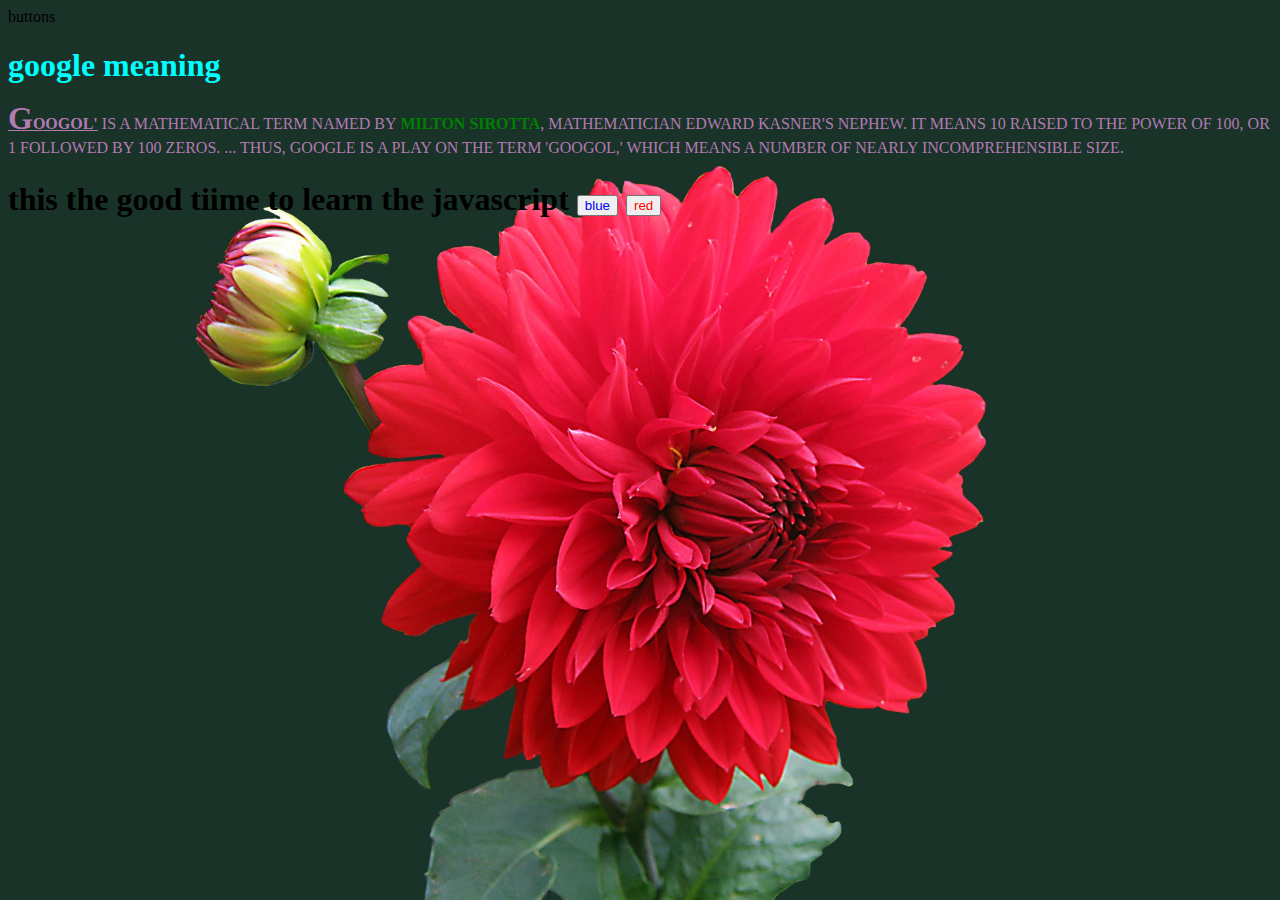
<file: html_and_css_project/frist project/index.html>
<html>
   <head>
      <title>now its CSS time</title>
      <link rel="stylesheet" href="style.css">
   </head>
   <body>
      <noscript>
         <h1>this website need javascript to function properly</h1>
      </noscript>
      <!-- /form starts -->
      <div class="center">
         <span>buttons</span>
      </div>
      <h1 id="mean">google meaning</h1>
      <p id="google"><strong id="strong">Googol'</strong> is a mathematical term named by<strong id="milton"> Milton Sirotta</strong>, mathematician Edward Kasner's nephew. It means 10 raised to the power of 100, or 1 followed by 100 zeros. ... Thus, Google is a play on the term 'Googol,' which means a number of nearly incomprehensible size.</p>
      <P id="caal"></P>
      <p id="moto"></p>
      <script src="HOME.js" type="text/javascript">
      </script> 
      <button type="button" id="blue" onclick="changecolours()">blue </button>
      <button type="button" id="red" onclick="changered()">red</button>
   </body>
</html>
</file>
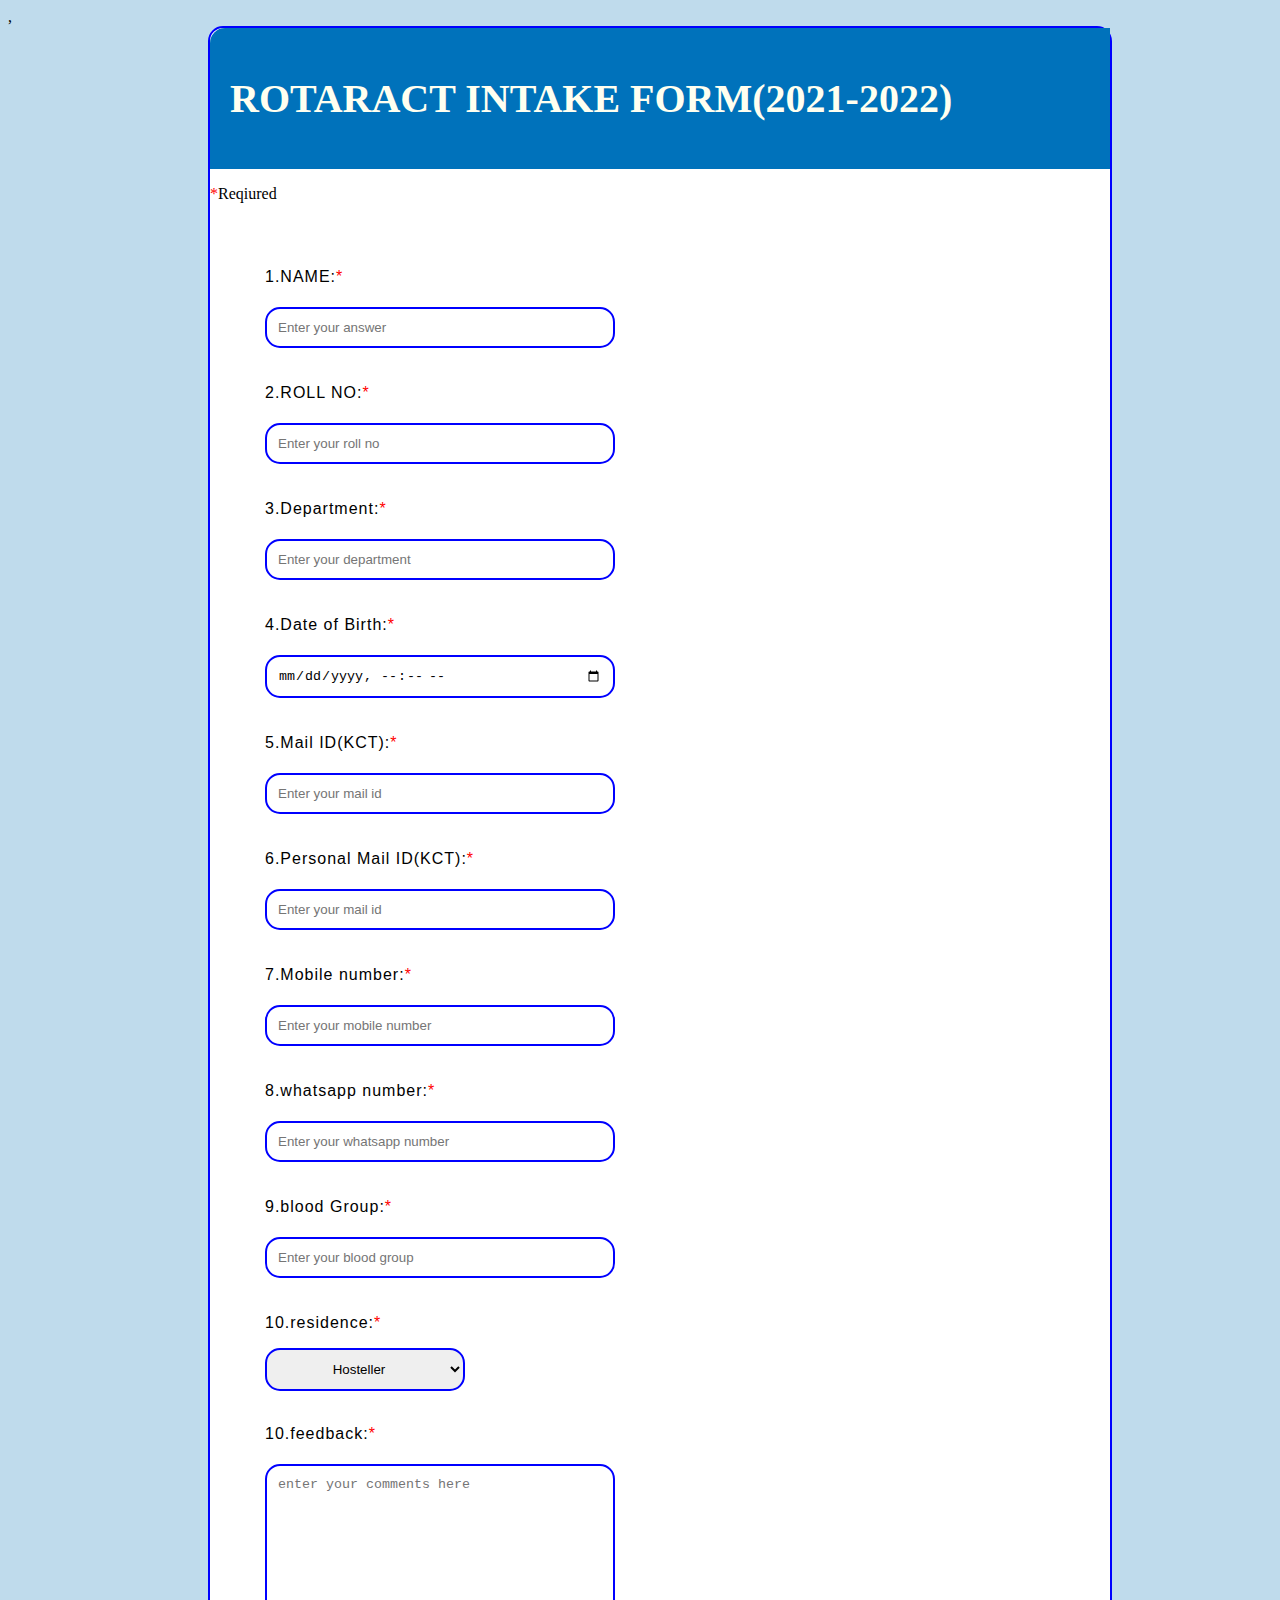
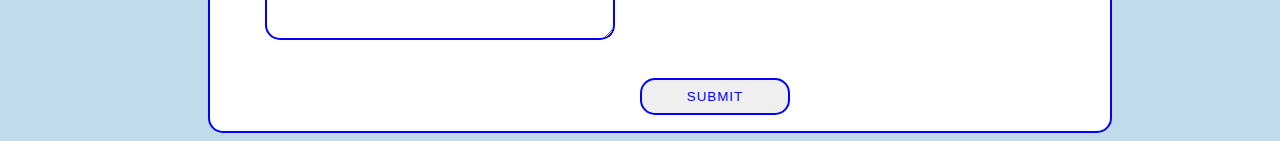
<file: html_and_css_project/fivth project/microsoft form.html>
<html lang="en">
<head>
    <meta charset="UTF-8">
    ,<link rel="stylesheet" href="sixcss.css">
    <meta http-equiv="X-UA-Compatible" content="IE=edge">
    <meta name="viewport" content="width=device-width, initial-scale=1.0">
    <title>Document</title>
</head>
<body>
 <div class="msform" style="border: 2px solid blue;margin-left:200px;width:900px;border-radius: 15px 15px;">
    <div class="header">
        <h1>ROTARACT INTAKE FORM(2021-2022)</h1>
    </div>
    <p><span style="color:red;">*</span>Reqiured </p>
    <div class="content">
        <form method="post" >
           <p>1.NAME:<span style="color:red;">*<br></p>
           <input class="box" type="text" placeholder="Enter your answer" required="please fill the form" name="NAME">
           <p>2.ROLL NO:<span style="color:red;">*<br></p>
           <input class="box"  type="text" placeholder="Enter your roll no" required="please fill the form" name="roll_no">
           <p>3.Department:<span style="color:red;">*<br></p>
            <input class="box"  type="text" placeholder="Enter your department" required="please fill the form" name="department">
            <p>4.Date of Birth:<span style="color:red;">*<br></p>
            <input  class="box"  type="datetime-local" placeholder="Enter your answer" required="please fill the form" name="DOB">
            <p>5.Mail ID(KCT):<span style="color:red;">*<br></p>
            <input class="box" type="email" placeholder="Enter your mail id" required="please fill the form" name="mail">
            <p>6.Personal Mail ID(KCT):<span style="color:red;">*<br></p>
            <input class="box" type="email" placeholder="Enter your mail id" required="please fill the form" name="mail">
            <p>7.Mobile number:<span style="color:red;">*<br></p>
            <input class="box"  type="text" placeholder="Enter your mobile number" required="please fill the form" name="mobile_number">
            <p>8.whatsapp number:<span style="color:red;">*<br></p>
            <input  class="box"  type="text" placeholder="Enter your whatsapp number" required="please fill the form" name="number">
            <p>9.blood Group:<span style="color:red;">*<br></p>
            <input class="box"type="text" placeholder="Enter your blood group" required="please fill the form" name="blood_group">
            <p>10.residence:<span style="color:red;">*<br></p>
            <select name="residence" id="residence">
                <option value="Hosteller">Hosteller</option> 
                <option value="Dya scholar">Day scholar</option>
            </select><br><br>
            <p>10.feedback:<span style="color:red;">*<br></p>
                <textarea class="box" name="comment" cols="35" rows="10"placeholder="enter your comments here"></textarea><br><br>
            <input type="submit" class="sub" placeholder="submit">
           
            


        </form>
    </div>
    <div class="footer"></div>
 </div>

</body>
</html>
</file>
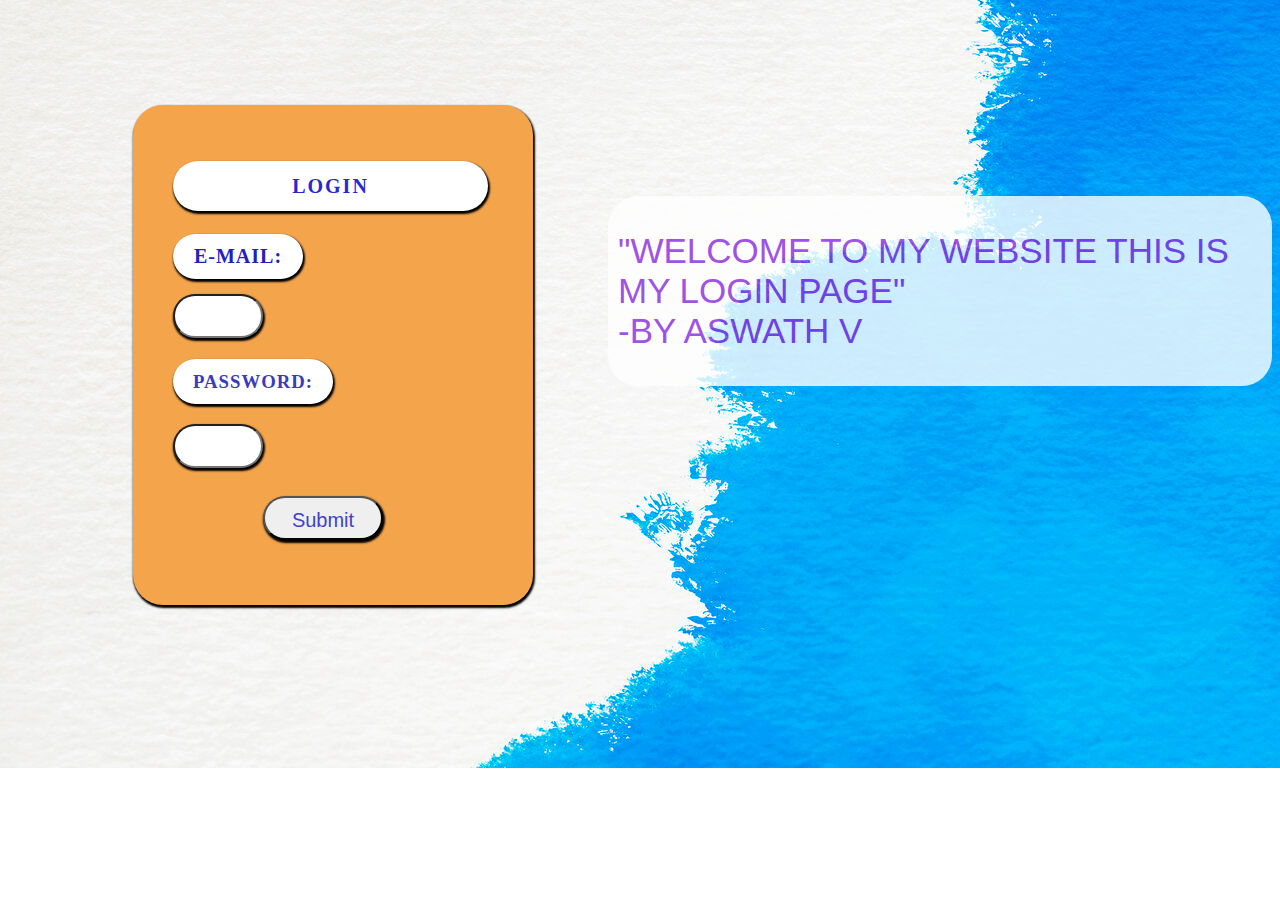
<file: html_and_css_project/fourth project/goodlog.html>
<html lang="en">
<head>
    <link rel="stylesheet" href="logincss.css">
    <meta charset="UTF-8">
    <meta http-equiv="X-UA-Compatible" content="IE=edge">
    <meta name="viewport" content="width=device-width, initial-scale=1.0">
    <title>Document</title>
</head>
<body>
    <form class="form">
        <div class="login">
            <p id="para">
                <strong id="log">LOGIN</strong><br><br>
                <strong id="email">E-MAIL:</strong><br>
                <input id="user" type="text" name="username" required="E-MAIL" ><br>
                <h3 id="pass">PASSWORD:</h3><br>
                <input id="password" type="password" name="password" required="password" >
                <br><br>
                <input id="submit" type="submit" name="submit" placeholder="submit" >
            </p>
        </div>
    </form>
    <div class="content">
        <p> "WELCOME TO MY WEBSITE THIS IS MY LOGIN PAGE"<br>-BY ASWATH V</p>
    </div>
</body>
</html>
</file>
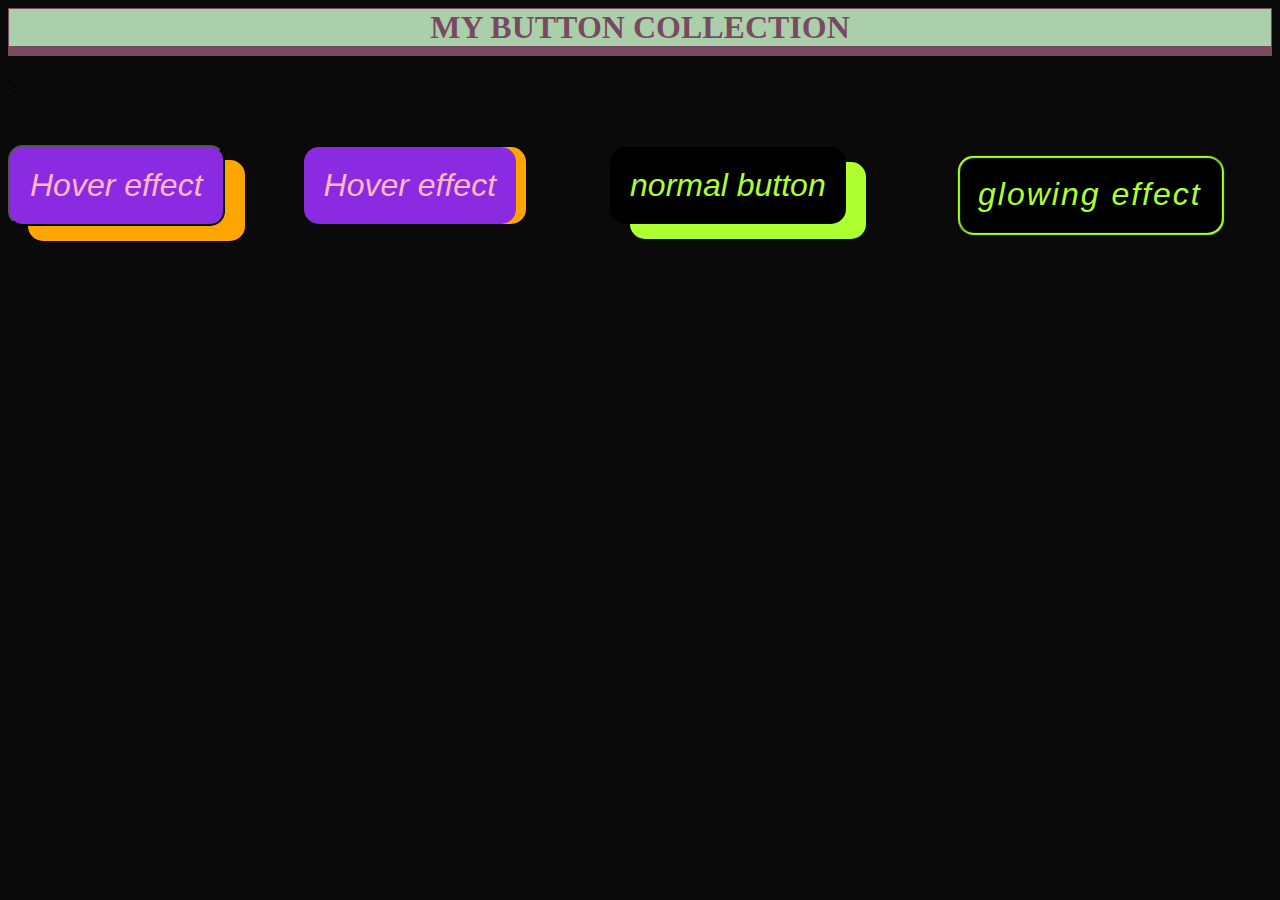
<file: html_and_css_project/second project/button_collection.html>
<html lang="en">
<head>
    <link rel="stylesheet" href="cssstyle.css" >
    <meta charset="UTF-8">
    <meta http-equiv="X-UA-Compatible" content="IE=edge">
    <meta name="viewport" content="width=device-width, initial-scale=1.0">
    <title>Document</title>
</head>
<body>
    <h1 id="button_collection">MY BUTTON COLLECTION</h1>> 
    <div class="container">
        <button class="btn">Hover effect</button>
        <button class="btn1">Hover effect</button>
        <button class="btn2">normal button</button>
        <button class="btn3">glowing effect</button>
    </div>

</body>
</html>
</file>
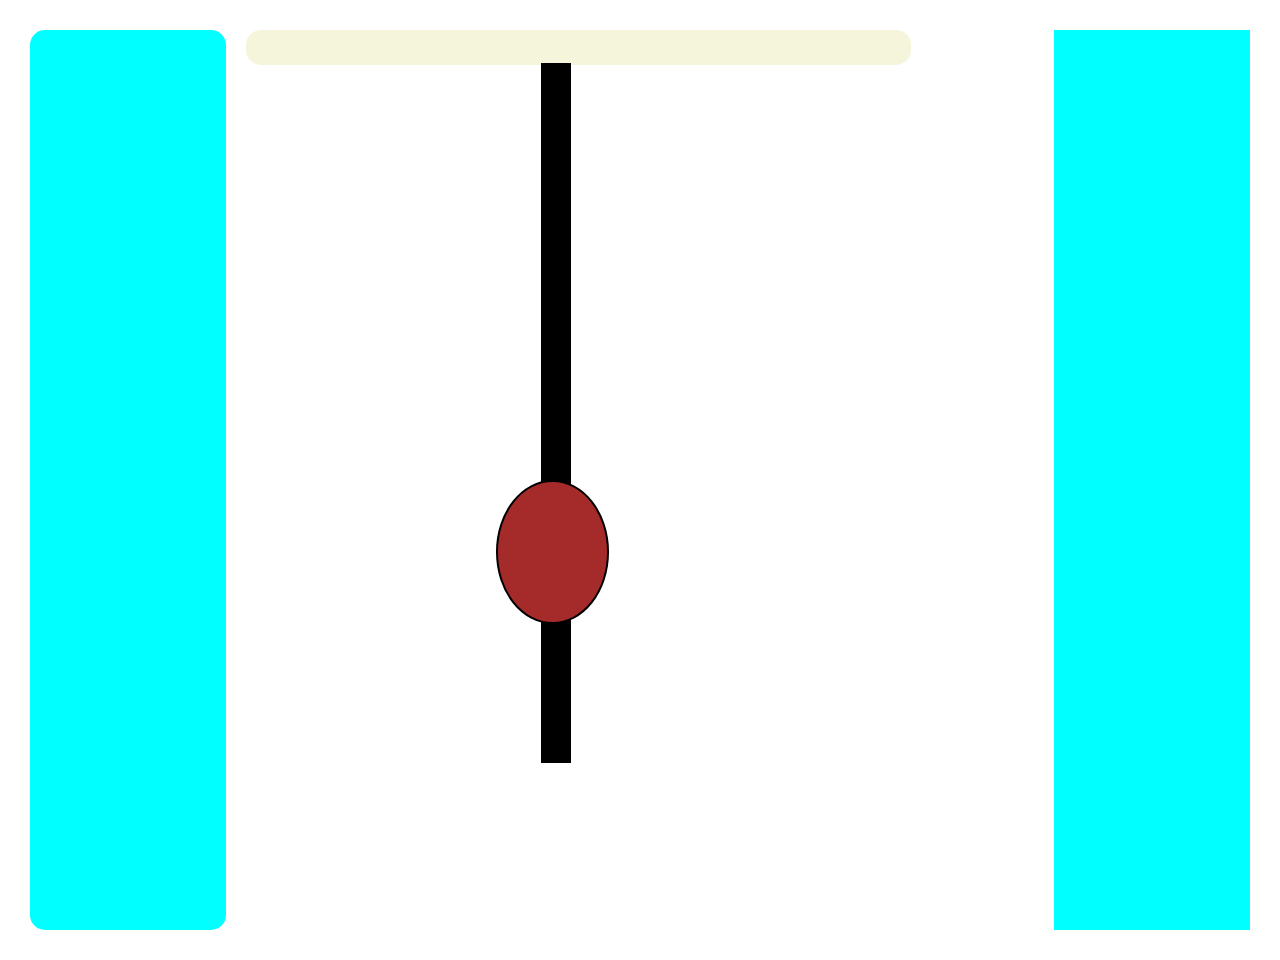
<file: html_and_css_project/seventh_project/pendulum_clock.html>
<!DOCTYPE html>
<html lang="en">
<head>
    <meta charset="UTF-8">
    <meta http-equiv="X-UA-Compatible" content="IE=edge">
    <meta name="viewport" content="width=device-width, initial-scale=1.0">
    <title>css animation</title>
    <link rel="stylesheet" href="animation.css">
</head>
<body>
    <div class="container">
        <div class="wall1"></div>
        <div class="wall2" style="order:4;"></div>
        <div class="stand"></div>
        <div class="stick">stick</div>
        <div class="ball"></div>
    </div>
</body>
</html>
</file>
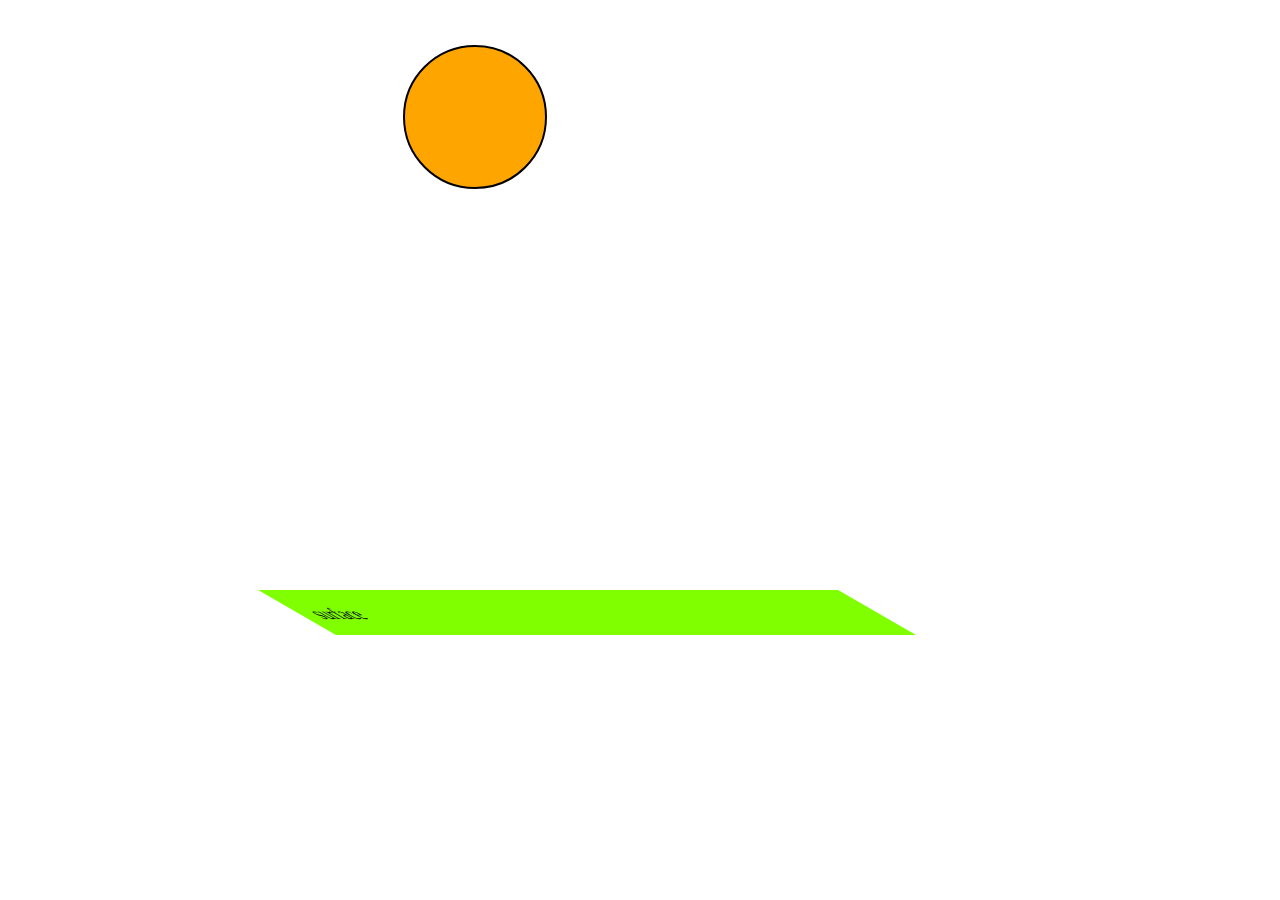
<file: html_and_css_project/sixth project/ball.html>
<!DOCTYPE html>
<html lang="en">
<head>
    <meta charset="UTF-8">
    <meta http-equiv="X-UA-Compatible" content="IE=edge">
    <meta name="viewport" content="width=device-width, initial-scale=1.0">
    <title>bounching ball</title>
    <link rel="stylesheet" href="balls.css">
</head>
<body>
    <div class="container">
        <div class="ball">
        </div>
        <div class="surface">surface</div>
    </div>
</body>
</html>
</file>
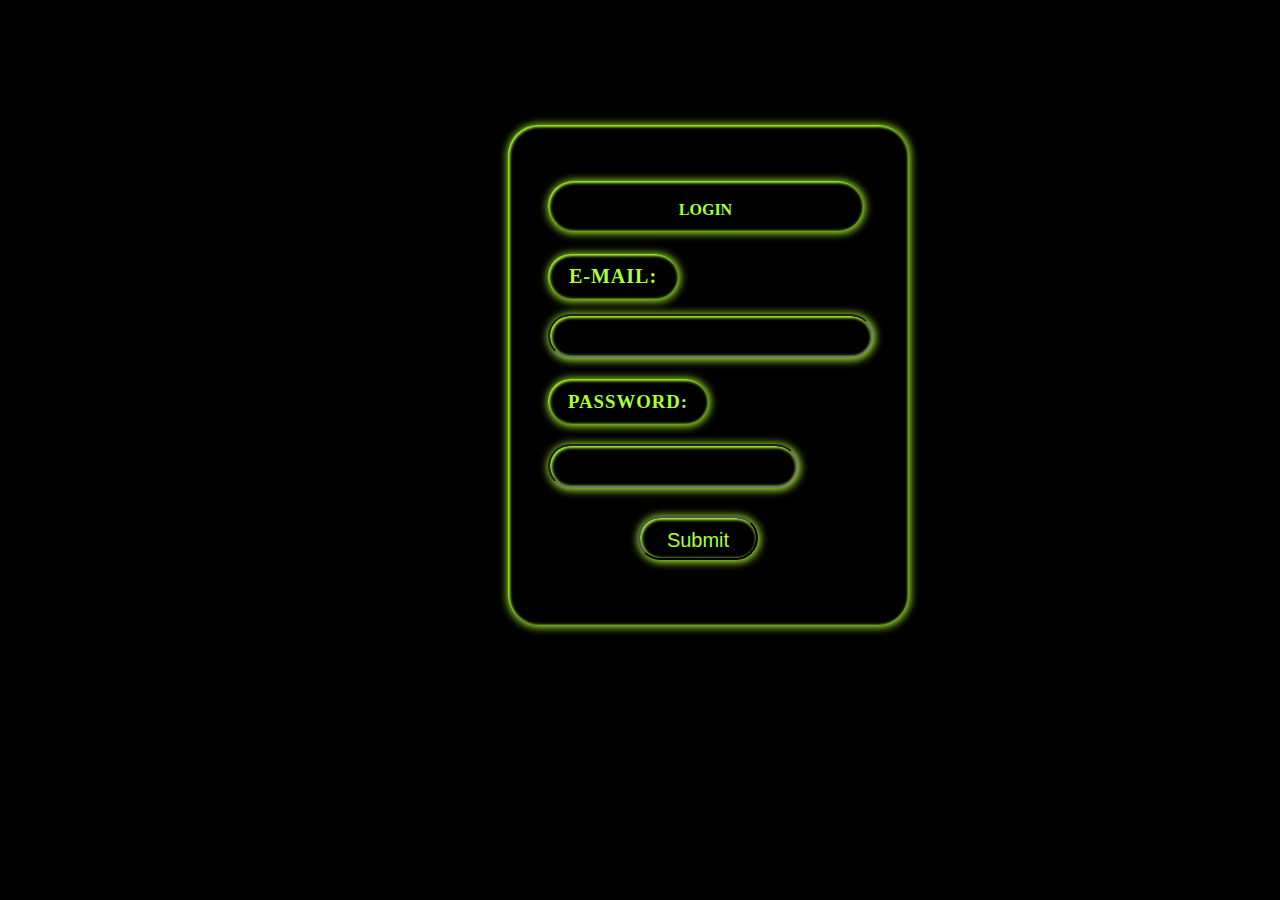
<file: html_and_css_project/third project/login box.html>
<html lang="en">
<head>
    <link rel="stylesheet" href="logincss.css">
    <meta charset="UTF-8">
    <meta http-equiv="X-UA-Compatible" content="IE=edge">
    <meta name="viewport" content="width=device-width, initial-scale=1.0">
    <title>Document</title>
</head>
<body>
    <form class="form">
        <div class="login">
            <p id="para">
                <strong id="log">LOGIN</strong><br><br>
                <strong id="email">E-MAIL:</strong><br>
                <input id="user" type="text" name="username" ><br>
                <h3 id="pass">PASSWORD:</h3><br>
                <input id="password" type="password" name="password"  >
                <br><br>
                <input id="submit" type="submit" name="submit" placeholder="submit">
            </p>
        </div>
    </form>
</body>
</html>
</file>
<file: html_and_css_project/frist project/style.css>
body{
   background-image: url("rose.jpg");
   background-size:cover;
   background-repeat: no-repeat;
}
#google::first-letter{
   font-size: 2em;
}
#google{
   text-transform:uppercase;
}
#strong{
   text-decoration:underline;
}
p{
   line-height: 1.5em;
   color:rgb(179, 122, 179);
}
#milton{
   color:green;
}
#milton:hover{
   color: rgb(17, 17, 150);
}
#milton:focus{
   color: green;
}
#caal{
   color:crimson
}
#blue{
   color: blue;
}
#red{
   color:red;
}
#mean{
   color: cyan;
}
.centre{
   margin-left:200px;
   padding: 50px;
   border:5px;
   color:blue;
}
</file>
<file: html_and_css_project/fivth project/sixcss.css>
.header{
    font-size: 20px;
    color: ivory;
    padding:20px;
    width:860px;
    display:inline-block;
    background-color:#0072bb;
    border-radius: 15px 0px 0px 0px;
}
body{
    background-color:#bfdbec;
}
.msform{
    background-color: white;
}

.content{
     margin-top:65px;
     margin-left:55px;
     font-family:sans-serif;
     background-color: white;
     font-weight:700px;
     font-size:2opx;
     letter-spacing: 1px;
   
}
#residence{
    width:200px;
    border-radius:15px 15px;
    border:2px solid blue;
    padding:11px;
    text-align: center;
}
#residence:hover{
    border:2px solid rgb(11, 233, 48);
    transition: 1s;
}
.box{
    border-radius: 15px 15px;
    border:2px solid blue;
    margin-top:5px;
    margin-bottom:20px;
    padding:11px;
    width:350px;
}
.box:hover{
    border:2px solid rgb(11, 233, 48);
    transition: 1s;
}
.sub{
    padding:9px;
    border-radius:15px 15px;
    width:150px;
    margin-left:375px;
    border:2px solid blue;
    text-transform: uppercase;
    letter-spacing: 1px;
    color:blue
}
.sub:hover{
    border:2px solid rgb(11, 233, 48);
    transition: 1s;
}
</file>
<file: html_and_css_project/fourth project/logincss.css>
body{
    background-color:white;
    background-image: url("back.jpg");
    background-repeat: no-repeat;
    opacity:1;
}
.login{
    padding:100px;
    background-color:#f4a44b;
    display:inline-block;
    width:200px;
    height:300px;
    border-radius: 30px 30px ;
    box-shadow:1px 2px 2px 1px black;
}



.form{
    margin-top:80px;
    margin-left:100px;
    align-items:center;
    padding: 25px;
}
#log{
    padding:20px;
    box-shadow:1px 2px 2px 1px black;
    color:rgb(40, 40, 209);
    font-size:20px;
    letter-spacing:2px;
    text-shadow: 2px white;
    display: inline-block;
    margin:-60px -360px -60px -60px ;
    width:275px;
    height:10px;
    line-height: 10px;
    text-align: center;
    border-radius:30px 30px;
    background-color: white;
}
#email{
    padding:20px;
    font-size:20px;
    box-shadow:1px 2px 2px 1px black;
    color:rgb(33, 33, 192);
    background-color: white;
    text-shadow: 2px white;
    display: inline-block;
    letter-spacing:1px;
    margin:-5px 15px  25px -60px ;
    width:90px;
    height:5px;
    text-align: center;
    line-height:5px;
    border-radius:30px 30px;
}
#user{
    padding:20px;
    font-size:20px;
    box-shadow:1px 2px 2px 1px black;
    color:rgb(57, 57, 223);
    text-shadow: 2px white;
    display: inline-block;
    margin:-10px 15px  25px -60px ;
    width:90px;
    height:10px;
    text-align: center;
    border-radius:30px 30px;
}
#pass{
    padding:20px;
    box-shadow:1px 2px 2px 1px black;
    color:rgb(59, 59, 192);
    background-color: white;
    text-shadow: 2px white;
    display: inline-block;
    letter-spacing:1px;
    margin:-20px 15px  25px -60px ;
    width:120px;
    height:5px;
    text-align: center;
    line-height:5px;
    border-radius:30px 30px;
}
#password{
    padding:20px;
    box-shadow:1px 2px 2px 1px black;
    color:rgb(43, 43, 199);
    text-shadow: 2px white;
    display: inline-block;
    margin:-5px 15px  25px -60px ;
    width:90px;
    height:10px;
    font-size:30px;
    text-align: center;
    border-radius:30px 30px;
    line-height: 10px;
}
#submit{
    padding:20px;
    box-shadow:1px 2px 2px 1px black;
    color:rgb(65, 65, 206);
    text-shadow: 2px white;
    display: inline-block;
    margin:-15px 15px  20px 30px ;
    font-size:20px;
    width:120px;
    height:5px;
    text-align: center;
    line-height:5px;
    border-radius:30px 30px;
}
.content{
    margin-top:-450px;
    padding-left:10px;
    margin-left:600px;
    font-size:35px;
    font-family: Arial, Helvetica, sans-serif;
    color:blueviolet;
    text-shadow:2px 2px 2px 2px blueviolet;
    display:inline-block;
    background-color:white;
    opacity: 0.8;
    border-radius:30px 30px;
    overflow:hidden;
}
#submit:hover{
    text-shadow: 1px 1px 2px rgb(158, 158, 231), -1px -1px 2px rgb(158, 158, 231);
    box-shadow:0px 5px 50px 0px rgb(158, 158, 231), 0px 5px 50px 0px rgb(158, 158, 231),
    0px 5px 50px 0px rgb(158, 158, 231), 0px 5px 50px 0px rgb(158, 158, 231); 
    border:5px rgb(158, 158, 231);
    color: black;
    transition: 2s;
}
#user:hover{
    width:325px;
    transition:1s;
}
#password:hover{
    width:325px;
    transition:1s;
}
</file>
<file: html_and_css_project/second project/cssstyle.css>
body{
    background-color: rgb(10, 10, 10);
}
#button_collection{
    background-color: rgb(171, 207, 171);
    text-align: center;
    border-width:thin thin 10px thin ;
    border-style: solid;
    color: rgba(94, 3, 59, 0.658);
}
.btn{
    margin-top:50px;
    padding: 20px;
    border-radius: 15px 15px;
    border: 2px 2px ;
    font-size:2em;
    font-style: italic;
    background-color: blueviolet;
    box-shadow: 20px 15px  orange;
    text-shadow: 5px orange;
    color:lightpink;
}
.btn:hover{
    color:orange;
    background-color: green;
    transition:1s;
}
.btn1{
    margin-left:75px;
    margin-top:50px;
    padding: 20px;
    border-radius: 15px 15px;
    border:rgb(250, 77, 8);
    font-size:2em;
    font-style: italic;
    background-color: blueviolet;
    box-shadow:10px 0px 0 0 orange;
    color: lightpink;
}
.btn1:hover{
    color:orange;
    transition:1s;
}
.btn2{
    margin-left:90px;
    margin-top:50px;
    padding: 20px;
    border-radius: 15px 15px;
    border:black;
    font-size:2em;
    font-style: italic;
    background-color:black;
    box-shadow:20px 15px greenyellow ;
    color:greenyellow;
}
.btn3{
    margin-top:-70px;
    margin-left:950px;
    padding:20px;
    font-style: italic;
    font-size: 2em;
    letter-spacing:2px;
    display:flex;
    background-color:black;
    border-radius: 15px 15px;
    border:3px greenyellow;
    box-shadow:1px 1px 1px 1px greenyellow,inset 1px 1px 1px 1px greenyellow ; 
    color: greenyellow;
    transition:1s;
}
.btn3:hover{
    text-shadow: 1px 1px 2px greenyellow, -1px -1px 2px greenyellow;
    box-shadow:0px 5px 50px 0px greenyellow inset, 0px 5px 50px 0px greenyellow,
    0px 5px 50px 0px greenyellow inset, 0px 5px 50px 0px greenyellow; 
    border:5px greenyellow;
    transition: 2s;
}
</file>
<file: html_and_css_project/seventh_project/animation.css>
*{
    margin: 0px;
    padding: 0px;
}
.container{
    display: flex;
    flex-direction: row;
    margin:10px;
    padding:20px;
    justify-content: space-around;
    animation: color 5s infinite alternate;

}
@keyframes color{
    100%{
        background-color: darkgray;

    }
    20%{
        background-color: white;
    }
    75%{
        background-color: white;
    }
   
   0%{
    background-color:darkgrey;
   }
}
.wall1{
    background-color: aqua;
    margin-left:0px;
    width:250px;
    height:100vh;
    border-radius: 15px 15px;
}
.wall2{
    background-color: aqua;
    margin-left:0px;
    width:250px;
    height:100vh;
    
}
.stand{
    height: 35px;
    width:850px;
    background-color: beige;
    text-align: center;
    margin-left: 20px;
    border-radius: 15px 15px;
}
.stick{
    margin-top: 200px;
    background-color: black;
    position: relative;
    left:-370px;
    top:-167px;
    transform:scaleY(40px);
    animation: move 5s  infinite alternate ;
    transform-origin: top;
    transform-box: fill;
    transition-delay: 2s;
}
@keyframes move{
    0%{
        transform: skewX(48deg); 
        transition: 2s;

    }
    100%{
        transform: skewX(-43deg);
        transition: 2s;
    }

}

.ball{
    margin-top: 200px;
    position: relative;
    left:-445px;
    top:250px;
    background-color: brown;
    height:140px;
    width: 140px;
    border: 2px solid black;
    align-content: center;
    border-radius: 50%;
    animation: bal 5s infinite alternate;
}
@keyframes bal{
    0%{
        transform: translateX(470px); 
        transition: 1s;
        background-color:darkgrey;
    }
    100%{
        transform: translateX(-400px);
        transition: 1s;
        background-color: darkgray;
    }
    20%{
        background-color: white;
    }
    75%{
        background-color: white;
    }

}
</file>
<file: html_and_css_project/sixth project/balls.css>
*{
    margin:0;
    padding:0;
}
.container{
    display: flex;
    justify-content: center;
}
   
.ball{
    position: relative;
    height:140px;
    width: 140px;
    background-color: orange;
    border-radius: 50%;
    border:2px solid black;
    top:45px;
    animation: bouch 1s infinite alternate;
}
@keyframes bouch{
    0%{
        transform: translateY(0px);
    }
    90%{
        height:140px;
        width: 170px;
    }
   96%{
    height:140px;
    width: 190px;
   }
   97%{
    height:140px;
    width: 210px;
   }
   98%{
    height:140px;
    width: 230px;
   }
   99%{
    height:140px;
    width: 250px;
   }
    100%{
        transform: translateY(400px);
        height:140px;
        width: 270px;
    }
}
.surface{

    margin-top:590px;
    background: chartreuse;
    padding: 15px;
    margin-left: -250px;
    width:550px;
    height:15px;
    transform: skewX(60deg);
}
</file>
<file: html_and_css_project/third project/logincss.css>
body{
    background-color:black;
}
.login{
    padding:100px;
    background-color:black;
    display:inline-block;
    width:200px;
    height:300px;
    border-radius: 30px 30px ;
    border: 5px 5px 5px 5px greenyellow;
    box-shadow:1px 1px 3px 1px greenyellow inset,1px 1px 8px 1px greenyellow;
}
.login:hover{
    text-shadow: 1px 1px 2px greenyellow, -1px -1px 2px greenyellow;
    box-shadow:0px 5px 50px 0px greenyellow inset, 0px 5px 50px 0px greenyellow,
    0px 5px 50px 0px greenyellow;
    border:5px greenyellow;
    color: black;
    transition: 2s;
}

.form{
    margin-top:100px;
    margin-left:475px;
    align-items:center;
    padding: 25px;
}
#log{
    padding:20px;
    box-shadow:1px 1px 3px 1px greenyellow inset,1px 1px 8px 1px greenyellow;
    color: greenyellow;
    font-size:1em;
    text-shadow: 2px greenyellow;
    display: inline-block;
    margin:-60px -360px -60px -60px ;
    width:275px;
    height:10px;
    text-align: center;
    border-radius:30px 30px;
}
#email{
    padding:20px;
    color: greenyellow;
    font-size:20px;
    box-shadow:1px 1px 3px 1px greenyellow inset,1px 1px 8px 1px greenyellow;
    display: inline-block;
    letter-spacing:1px;
    margin:-5px 15px  25px -60px ;
    width:90px;
    height:5px;
    text-align: center;
    line-height:5px;
    border-radius:30px 30px;
}
#user{
    padding:20px;
    font-size:20px;
    color: greenyellow;
    background-color: black;
    box-shadow:1px 1px 3px 1px greenyellow inset,1px 1px 8px 1px greenyellow;
    display: inline-block;
    margin:-10px 15px  25px -60px ;
    width:325px;
    height:10px;
    text-align: center;
    border-radius:30px 30px;
}
#pass{
    padding:20px;
    color: greenyellow;
    background-color:black;
    text-shadow:8px 2px 2px 2px greenyellow;
    box-shadow:1px 1px 3px 1px greenyellow inset,1px 1px 8px 1px greenyellow;
    display: inline-block;
    letter-spacing:1px;
    margin:-20px 15px  25px -60px ;
    width:120px;
    height:5px;
    text-align: center;
    line-height:5px;
    border-radius:30px 30px;
}
#password{
    padding:20px;
    color: greenyellow;
    background-color:black;
    box-shadow:1px 1px 3px 1px greenyellow inset,1px 1px 8px 1px greenyellow;
    display: inline-block;
    margin:-5px 15px  25px -60px ;
    width:250px;
    height:10px;
    font-size:30px;
    text-align: center;
    border-radius:30px 30px;
    line-height: 10px;
}
#submit{
    padding:20px;
    color: greenyellow;
    background-color:black;
    box-shadow:1px 1px 3px 1px greenyellow inset,1px 1px 8px 1px greenyellow;
    display: inline-block;
    margin:-15px 15px  20px 30px ;
    font-size:20px;
    width:120px;
    height:5px;
    text-align: center;
    line-height:5px;
    border-radius:30px 30px;
}
#submit:hover{
    text-shadow: 1px 1px 2px greenyellow, -1px -1px 2px greenyellow;
    box-shadow:0px 5px 50px 0px greenyellow inset, 0px 5px 50px 0px greenyellow,
    0px 5px 50px 0px greenyellow inset, 0px 5px 50px 0px greenyellow; 
    border:5px greenyellow;
    color: black;
    transition: 2s;
}
</file>
